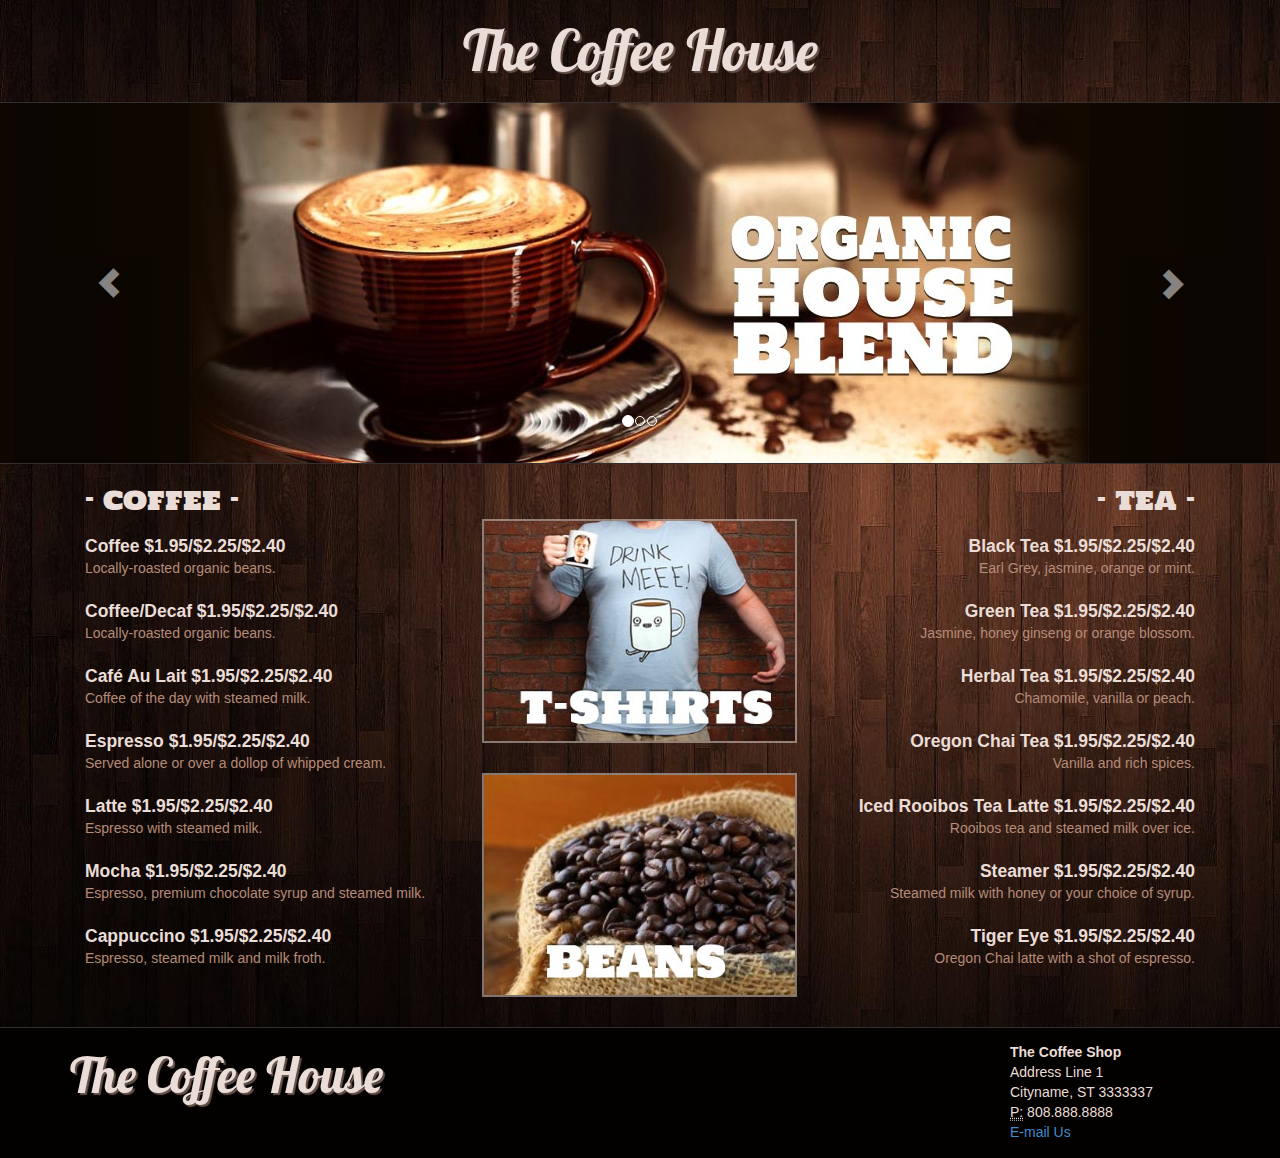
<file: index.html>
<!DOCTYPE html><html class=no-js><head><meta charset=utf-8><title>The Coffee House</title><meta name=description content=""><meta name=viewport content="width=device-width"><link rel="shortcut icon" href=/6df2b309.favicon.ico><link href="http://fonts.googleapis.com/css?family=Holtwood+One+SC" rel=stylesheet type=text/css><link href="http://fonts.googleapis.com/css?family=Lobster" rel=stylesheet type=text/css><!-- Place favicon.ico and apple-touch-icon.png in the root directory --><link rel=stylesheet href=styles/2e8dd69f.main.css><script src=scripts/vendor/d4d78a91.modernizr.js></script><body><!--[if lt IE 10]>
            <p class="browsehappy">You are using an <strong>outdated</strong> browser. Please <a href="http://browsehappy.com/">upgrade your browser</a> to improve your experience.</p>
        <![endif]--><h1>The Coffee House</h1><div class="container-fluid brown"><div id=carousel-example-generic class="carousel slide" data-ride=carousel><!-- Indicators --><ol class=carousel-indicators><li data-target=#carousel-example-generic data-slide-to=0 class=active></li><li data-target=#carousel-example-generic data-slide-to=1></li><li data-target=#carousel-example-generic data-slide-to=2></li></ol><!-- Wrapper for slides --><div class=carousel-inner><div class="item active"><img src=images/50d4f41f.coffee-1.jpg alt=slide></div><div class=item><img src=images/50d4f41f.coffee-1.jpg alt=slide></div><div class=item><img src=images/50d4f41f.coffee-1.jpg alt=slide></div></div><!-- Controls --><a class="left carousel-control" href=#carousel-example-generic data-slide=prev><span class="glyphicon glyphicon-chevron-left"></span></a> <a class="right carousel-control" href=#carousel-example-generic data-slide=next><span class="glyphicon glyphicon-chevron-right"></span></a></div></div><img src=images/bc073f82.exterior.jpg class="img-responsive exterior" alt="Responsive image"><div class=container><div class="col-xs-12 col-sm-6 col-md-4"><h2>- coffee -</h2><div class=spacer></div><div class=menu-wrap><span class=menu-item>Coffee $1.95/$2.25/$2.40</span> <span class=menu-desc>Locally-roasted organic beans.</span></div><div class=menu-wrap><span class=menu-item>Coffee/Decaf $1.95/$2.25/$2.40</span> <span class=menu-desc>Locally-roasted organic beans.</span></div><div class=menu-wrap><span class=menu-item>Caf&eacute; Au Lait $1.95/$2.25/$2.40</span> <span class=menu-desc>Coffee of the day with steamed milk.</span></div><div class=menu-wrap><span class=menu-item>Espresso $1.95/$2.25/$2.40</span> <span class=menu-desc>Served alone or over a dollop of whipped cream.</span></div><div class=menu-wrap><span class=menu-item>Latte $1.95/$2.25/$2.40</span> <span class=menu-desc>Espresso with steamed milk.</span></div><div class=menu-wrap><span class=menu-item>Mocha $1.95/$2.25/$2.40</span> <span class=menu-desc>Espresso, premium chocolate syrup and steamed milk.</span></div><div class=menu-wrap><span class=menu-item>Cappuccino $1.95/$2.25/$2.40</span> <span class=menu-desc>Espresso, steamed milk and milk froth.</span></div></div><div class="col-xs-12 col-sm-6 col-md-4 col-md-push-4 tea"><h2>- tea -</h2><div class=spacer></div><div class=menu-wrap><span class=menu-item>Black Tea $1.95/$2.25/$2.40</span> <span class=menu-desc>Earl Grey, jasmine, orange or mint.</span></div><div class=menu-wrap><span class=menu-item>Green Tea $1.95/$2.25/$2.40</span> <span class=menu-desc>Jasmine, honey ginseng or orange blossom.</span></div><div class=menu-wrap><span class=menu-item>Herbal Tea $1.95/$2.25/$2.40</span> <span class=menu-desc>Chamomile, vanilla or peach.</span></div><div class=menu-wrap><span class=menu-item>Oregon Chai Tea $1.95/$2.25/$2.40</span> <span class=menu-desc>Vanilla and rich spices.</span></div><div class=menu-wrap><span class=menu-item>Iced Rooibos Tea Latte $1.95/$2.25/$2.40</span> <span class=menu-desc>Rooibos tea and steamed milk over ice.</span></div><div class=menu-wrap><span class=menu-item>Steamer $1.95/$2.25/$2.40</span> <span class=menu-desc>Steamed milk with honey or your choice of syrup.</span></div><div class=menu-wrap><span class=menu-item>Tiger Eye $1.95/$2.25/$2.40</span> <span class=menu-desc>Oregon Chai latte with a shot of espresso.</span></div></div><div class="col-xs-12 col-md-4 col-md-pull-4 paddingtop"><img src=images/aa739187.special-shirts.jpg class="img-responsive imgborder" alt="Responsive image"> <a href=beans.html target=_blank><img src=images/72daad36.special-beans.jpg class="img-responsive imgborder" alt="Responsive image"></a></div></div><div class="col-xs-12 footer"><div class=container><h3>The Coffee House</h3><address class=address-wrap><strong>The Coffee Shop</strong><br>Address Line 1<br>Cityname, ST 3333337<br><abbr title=Phone>P:</abbr> 808.888.8888 <a href=#>E-mail Us</a></address></div></div><script src=scripts/4776dee8.vendor.js></script><script src=scripts/6b5da0e8.plugins.js></script><script src=scripts/b6c3df09.main.js></script>
</file>
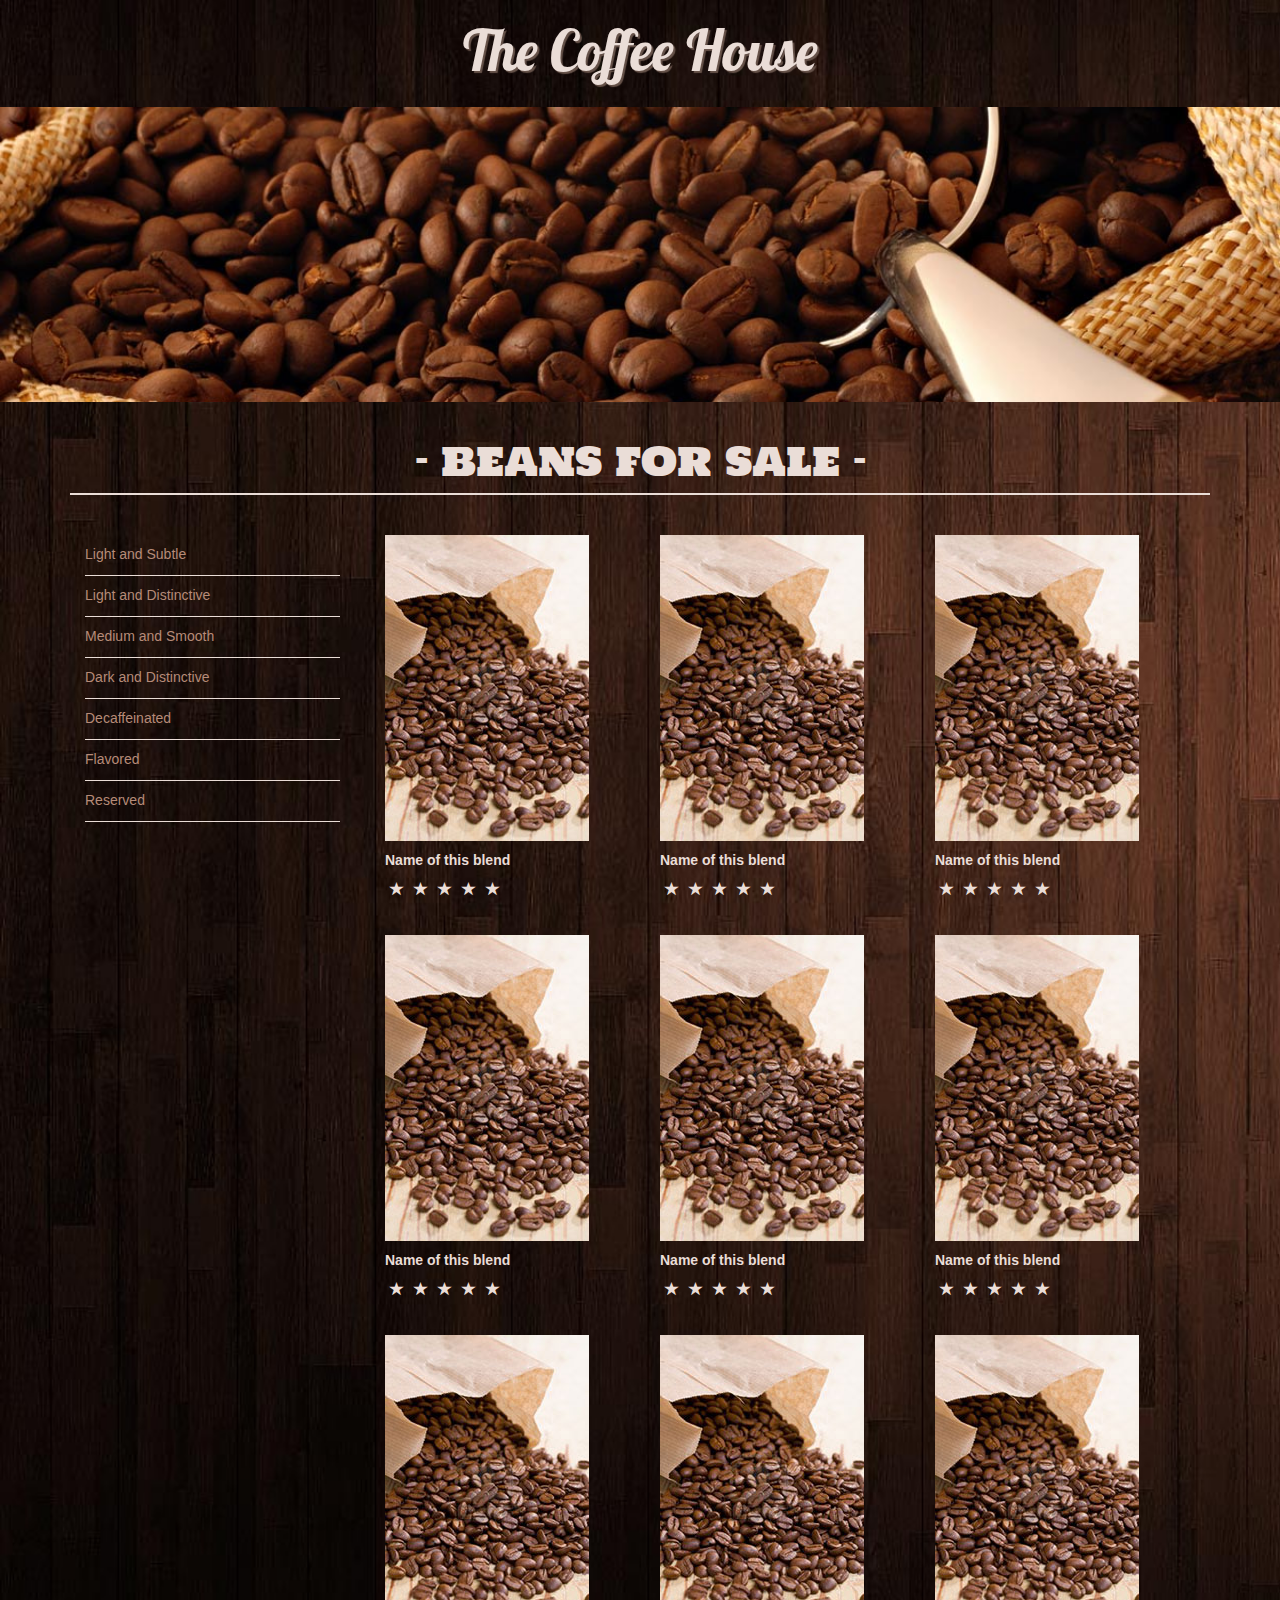
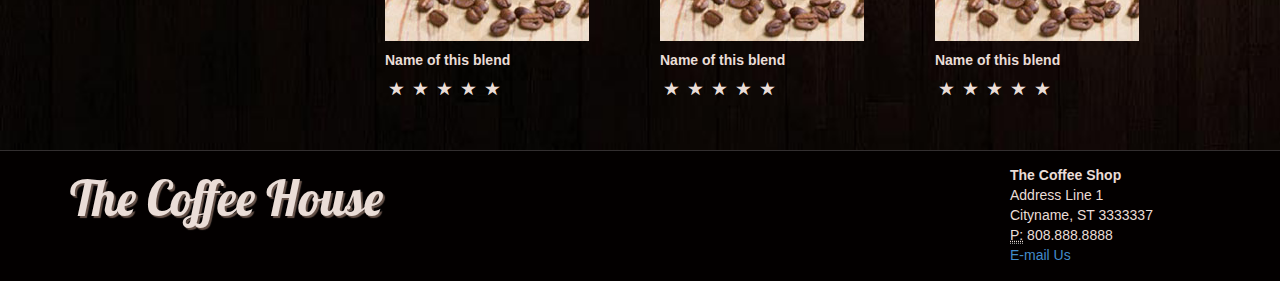
<file: beans.html>
<!DOCTYPE html><html class=no-js><head><meta charset=utf-8><title>The Coffee House</title><meta name=description content=""><meta name=viewport content="width=device-width"><link rel="shortcut icon" href=/6df2b309.favicon.ico><link href="http://fonts.googleapis.com/css?family=Holtwood+One+SC" rel=stylesheet type=text/css><link href="http://fonts.googleapis.com/css?family=Lobster" rel=stylesheet type=text/css><!-- Place favicon.ico and apple-touch-icon.png in the root directory --><link rel=stylesheet href=styles/2e8dd69f.main.css><script src=scripts/vendor/d4d78a91.modernizr.js></script><body><!--[if lt IE 10]>
            <p class="browsehappy">You are using an <strong>outdated</strong> browser. Please <a href="http://browsehappy.com/">upgrade your browser</a> to improve your experience.</p>
        <![endif]--><h1>The Coffee House</h1><div class="container-fluid beans-fluid"></div><div class=container><h4>- beans for sale -</h4><div class=spacer-2></div><div class="col-xs-12 col-md-3"><ul class=side-bar><li><a href=#>Light and Subtle</a></li><li><a href=#>Light and Distinctive</a></li><li><a href=#>Medium and Smooth</a></li><li><a href=#>Dark and Distinctive</a></li><li><a href=#>Decaffeinated</a></li><li><a href=#>Flavored</a></li><li><a href=#>Reserved</a></li></ul></div><div class="col-xs-12 col-md-9"><div class="col-xs-12 col-sm-4 col-md-4 margintop"><img src=images/c8255d44.store-item.jpg class="clicky img-responsive" data-toggle=modal data-target=.bs-example-modal-lg> <span class=brand-name>Name of this blend</span><br><div class=stars><span class="glyphicon glyphicon-star"></span> <span class="glyphicon glyphicon-star"></span> <span class="glyphicon glyphicon-star"></span> <span class="glyphicon glyphicon-star"></span> <span class="glyphicon glyphicon-star"></span></div></div><div class="col-xs-12 col-sm-4 col-md-4 margintop"><img src=images/c8255d44.store-item.jpg class="clicky img-responsive" data-toggle=modal data-target=.bs-example-modal-lg> <span class=brand-name>Name of this blend</span><br><div class=stars><span class="glyphicon glyphicon-star"></span> <span class="glyphicon glyphicon-star"></span> <span class="glyphicon glyphicon-star"></span> <span class="glyphicon glyphicon-star"></span> <span class="glyphicon glyphicon-star"></span></div></div><div class="col-xs-12 col-sm-4 col-md-4 margintop"><img src=images/c8255d44.store-item.jpg class="clicky img-responsive" data-toggle=modal data-target=.bs-example-modal-lg> <span class=brand-name>Name of this blend</span><br><div class=stars><span class="glyphicon glyphicon-star"></span> <span class="glyphicon glyphicon-star"></span> <span class="glyphicon glyphicon-star"></span> <span class="glyphicon glyphicon-star"></span> <span class="glyphicon glyphicon-star"></span></div></div><!-- START MODAL --><div class="modal fade bs-example-modal-lg" tabindex=-1 role=dialog aria-labelledby=myLargeModalLabel aria-hidden=true><div class="modal-dialog modal-lg"><div class="modal-content modal-bg"><ol class=breadcrumb><li><a href=#>Home</a></li><li><a href=#>Beans</a></li><li class=active>House Roast</li></ol><div class="col-xs-12 col-md-3"><img src=images/c8255d44.store-item.jpg class=img-responsive></div><div class="col-xs-12 col-md-9"><h5>House Blend</h5><div class=spacer-3></div><div class="col-xs-6 col-md-6"><span class=price>$8.95</span></div><div class="col-xs-6 col-md-6"><span class="glyphicon glyphicon-star dark"></span> <span class="glyphicon glyphicon-star dark"></span> <span class="glyphicon glyphicon-star dark"></span> <span class="glyphicon glyphicon-star dark"></span> <span class="glyphicon glyphicon-star dark"></span></div><div class="col-xs-12 col-md-12"><div class=btn-group><button type=button class="btn btn-default">Add to Cart</button> <button type=button class="btn btn-default">Checkout</button></div></div><div class="col-xs-12 col-md-12"><!-- Nav tabs --><ul class="nav nav-tabs"><li class="tabbutton active"><a href=#features data-toggle=tab>Features</a></li><li class=tabbutton><a href=#preparation data-toggle=tab>Preparation</a></li><li class=tabbutton><a href=#sourcing data-toggle=tab>Sourcing</a></li></ul><!-- Tab panes --><div class=tab-content><div class="tab-pane active" id=features><p>Profile: Light-bodied with a subtle fruity aroma and buttery finish.</p><p>Place: Costa Rica, Colombia and Brazil</p><p>People: This blend is over one hundred years old!</p><p>Process: Costa Rican coffee is a wash processed, while both Colombian and Brazilian are dry processed.</p><p>Pairing: Fresh peaches, nectarines or plums, currant or raisin scone.</p></div><div class=tab-pane id=preparation><p>GRIND only as much as you need for one cup or one pot of coffee.</p><p>CHOOSE the correct grind. Fine for espresso, medium for automatic drip, coarse for French Press.</p><p>MEASURE ground coffee to taste. Start with two level tablespoons of ground coffee per six ounces of cold filtered or bottled water.</p><p>STORE in an airtight container to protect the flavor and aroma and ensure rich, fresh tasting coffee. Do not freeze or refrigerate.</p></div><div class=tab-pane id=sourcing><p>We source our coffee from the best family coffee farms around the world and buy only the top 1% of Arabica Beans.</p><p>We hand roast our coffee daily in small batches to a traditional, smooth taste profile. This is the way we've done it since 1963, when we opened our first store in Brentwood, CA.</p></div></div></div></div></div></div></div><!-- END MODAL --></div><div class="col-xs-12 col-md-9 col-md-offset-3"><div class="col-xs-12 col-sm-4 col-md-4 margintop"><img src=images/c8255d44.store-item.jpg class="clicky img-responsive" data-toggle=modal data-target=.bs-example-modal-lg> <span class=brand-name>Name of this blend</span><br><div class=stars><span class="glyphicon glyphicon-star"></span> <span class="glyphicon glyphicon-star"></span> <span class="glyphicon glyphicon-star"></span> <span class="glyphicon glyphicon-star"></span> <span class="glyphicon glyphicon-star"></span></div></div><div class="col-xs-12 col-sm-4 col-md-4 margintop"><img src=images/c8255d44.store-item.jpg class="clicky img-responsive" data-toggle=modal data-target=.bs-example-modal-lg> <span class=brand-name>Name of this blend</span><br><div class=stars><span class="glyphicon glyphicon-star"></span> <span class="glyphicon glyphicon-star"></span> <span class="glyphicon glyphicon-star"></span> <span class="glyphicon glyphicon-star"></span> <span class="glyphicon glyphicon-star"></span></div></div><div class="col-xs-12 col-sm-4 col-md-4 margintop"><img src=images/c8255d44.store-item.jpg class="clicky img-responsive" data-toggle=modal data-target=.bs-example-modal-lg> <span class=brand-name>Name of this blend</span><br><div class=stars><span class="glyphicon glyphicon-star"></span> <span class="glyphicon glyphicon-star"></span> <span class="glyphicon glyphicon-star"></span> <span class="glyphicon glyphicon-star"></span> <span class="glyphicon glyphicon-star"></span></div></div></div><div class="col-xs-12 col-md-9 col-md-offset-3"><div class="col-xs-12 col-sm-4 col-md-4 margintop"><img src=images/c8255d44.store-item.jpg class="clicky img-responsive" data-toggle=modal data-target=.bs-example-modal-lg> <span class=brand-name>Name of this blend</span><br><div class=stars><span class="glyphicon glyphicon-star"></span> <span class="glyphicon glyphicon-star"></span> <span class="glyphicon glyphicon-star"></span> <span class="glyphicon glyphicon-star"></span> <span class="glyphicon glyphicon-star"></span></div></div><div class="col-xs-12 col-sm-4 col-md-4 margintop"><img src=images/c8255d44.store-item.jpg class="clicky img-responsive" data-toggle=modal data-target=.bs-example-modal-lg> <span class=brand-name>Name of this blend</span><br><div class=stars><span class="glyphicon glyphicon-star"></span> <span class="glyphicon glyphicon-star"></span> <span class="glyphicon glyphicon-star"></span> <span class="glyphicon glyphicon-star"></span> <span class="glyphicon glyphicon-star"></span></div></div><div class="col-xs-12 col-sm-4 col-md-4 margintop"><img src=images/c8255d44.store-item.jpg class="clicky img-responsive" data-toggle=modal data-target=.bs-example-modal-lg> <span class=brand-name>Name of this blend</span><br><div class=stars><span class="glyphicon glyphicon-star"></span> <span class="glyphicon glyphicon-star"></span> <span class="glyphicon glyphicon-star"></span> <span class="glyphicon glyphicon-star"></span> <span class="glyphicon glyphicon-star"></span></div></div></div></div><div class="col-xs-12 footer"><div class=container><h3>The Coffee House</h3><address class=address-wrap><strong>The Coffee Shop</strong><br>Address Line 1<br>Cityname, ST 3333337<br><abbr title=Phone>P:</abbr> 808.888.8888 <a href=#>E-mail Us</a></address></div></div><script src=scripts/4776dee8.vendor.js></script><script src=scripts/6b5da0e8.plugins.js></script><script src=scripts/b6c3df09.main.js></script>
</file>
